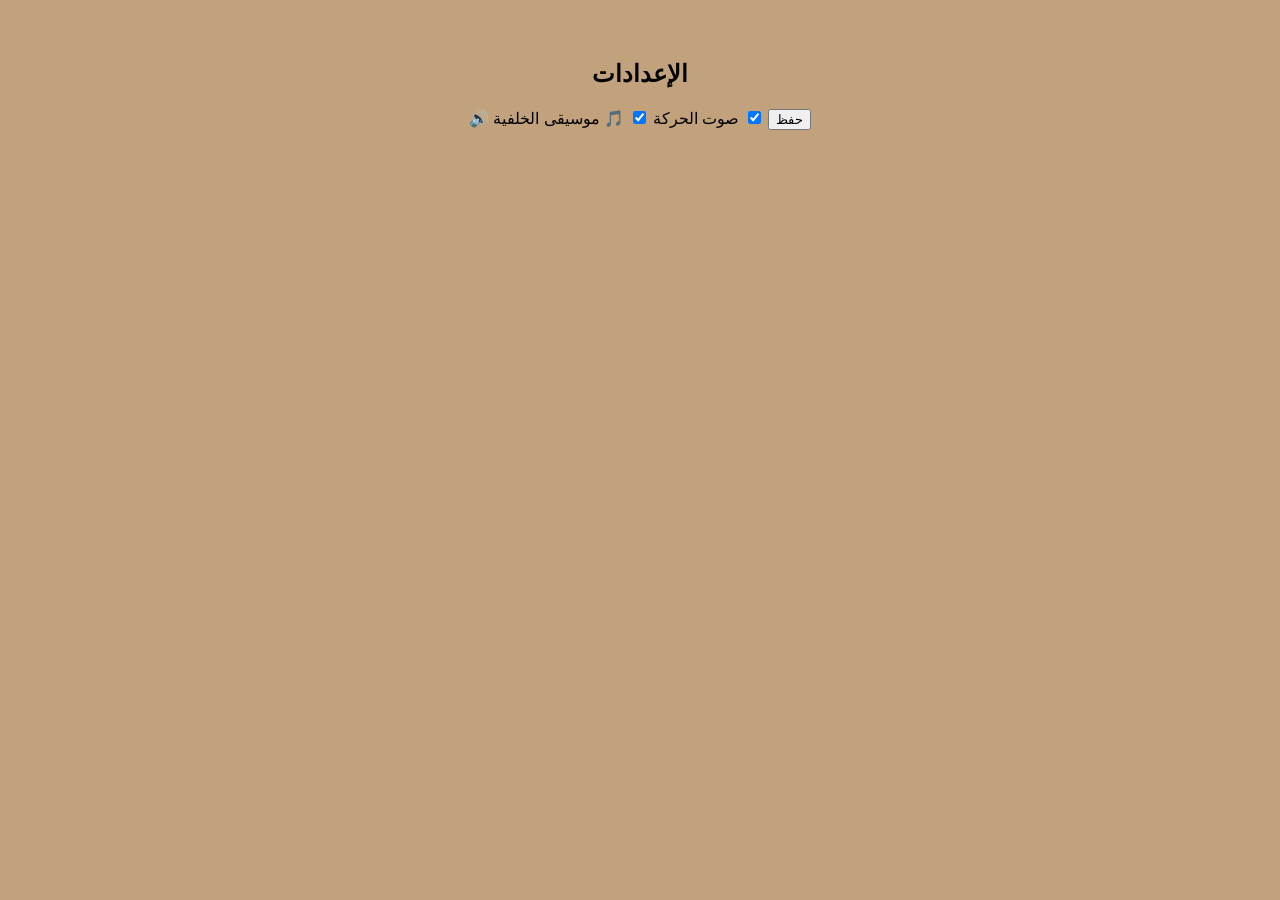
<file: setting.html>
<!DOCTYPE html>
<html lang="ar">
<head>
<meta charset="UTF-8"/>
<meta name="viewport" content="width=device-width, initial-scale=1.0"/>
<link rel="stylesheet" href="style.css"/>
</head>
<body class="menu">

<h2>الإعدادات</h2>

<label>🔊 صوت الحركة
<input type="checkbox" id="moveToggle" checked>
</label>

<label>🎵 موسيقى الخلفية
<input type="checkbox" id="musicToggle" checked>
</label>

<button onclick="saveSettings()">حفظ</button>

<script>
function saveSettings(){
  localStorage.setItem("moveSound", moveToggle.checked);
  localStorage.setItem("music", musicToggle.checked);
  alert("تم الحفظ");
}
</script>

</body>
</html>
</file>
<file: style.css>
body { margin:0; font-family:sans-serif; text-align:center; background:#c2a27c; }
.menu { padding-top:40px; }
.menu-btn {
  background:#6b4b2a;
  color:white;
  padding:15px;
  margin:10px;
  border-radius:10px;
  font-size:18px;
}
#board{
  width:95vmin; height:95vmin; margin:auto;
  display:grid; grid-template-columns:repeat(7,1fr); gap:4px;
}
.hole{
  background:radial-gradient(circle,#a67c52,#6b4b2a);
  border-radius:50%; display:flex; justify-content:center; align-items:center;
}
.center{ background:#5a3d21!important; }
.piece{ width:75%; height:75%; border-radius:50%; }
.red{ background:#b22222; }
.blue{ background:#1e90ff; }
.selected{ outline:3px solid yellow; }
}
#topBar{
  display:flex;
  justify-content:space-between;
  padding:10px 20px;
  font-weight:bold;
}
#levelBox{
  background:#6b4b2a;
  color:white;
  padding:5px 10px;
  border-radius:8px;
}
#logo {
  width: 220px;
  height: auto;
  border: 2px solid red;
}
.how-box{
  margin-top:10px;
  text-align:center;
}

.how-btn{
  font-size:14px;
  color:#ffffffcc;
  text-decoration:underline;
  cursor:pointer;
  margin-bottom:6px;
}

.how-content{
  display:none;
  padding:12px;
  background: rgba(0,0,0,0.25);
  border-radius:12px;
  font-size:14px;
  line-height:1.7;
  color:white;
}
</file>
